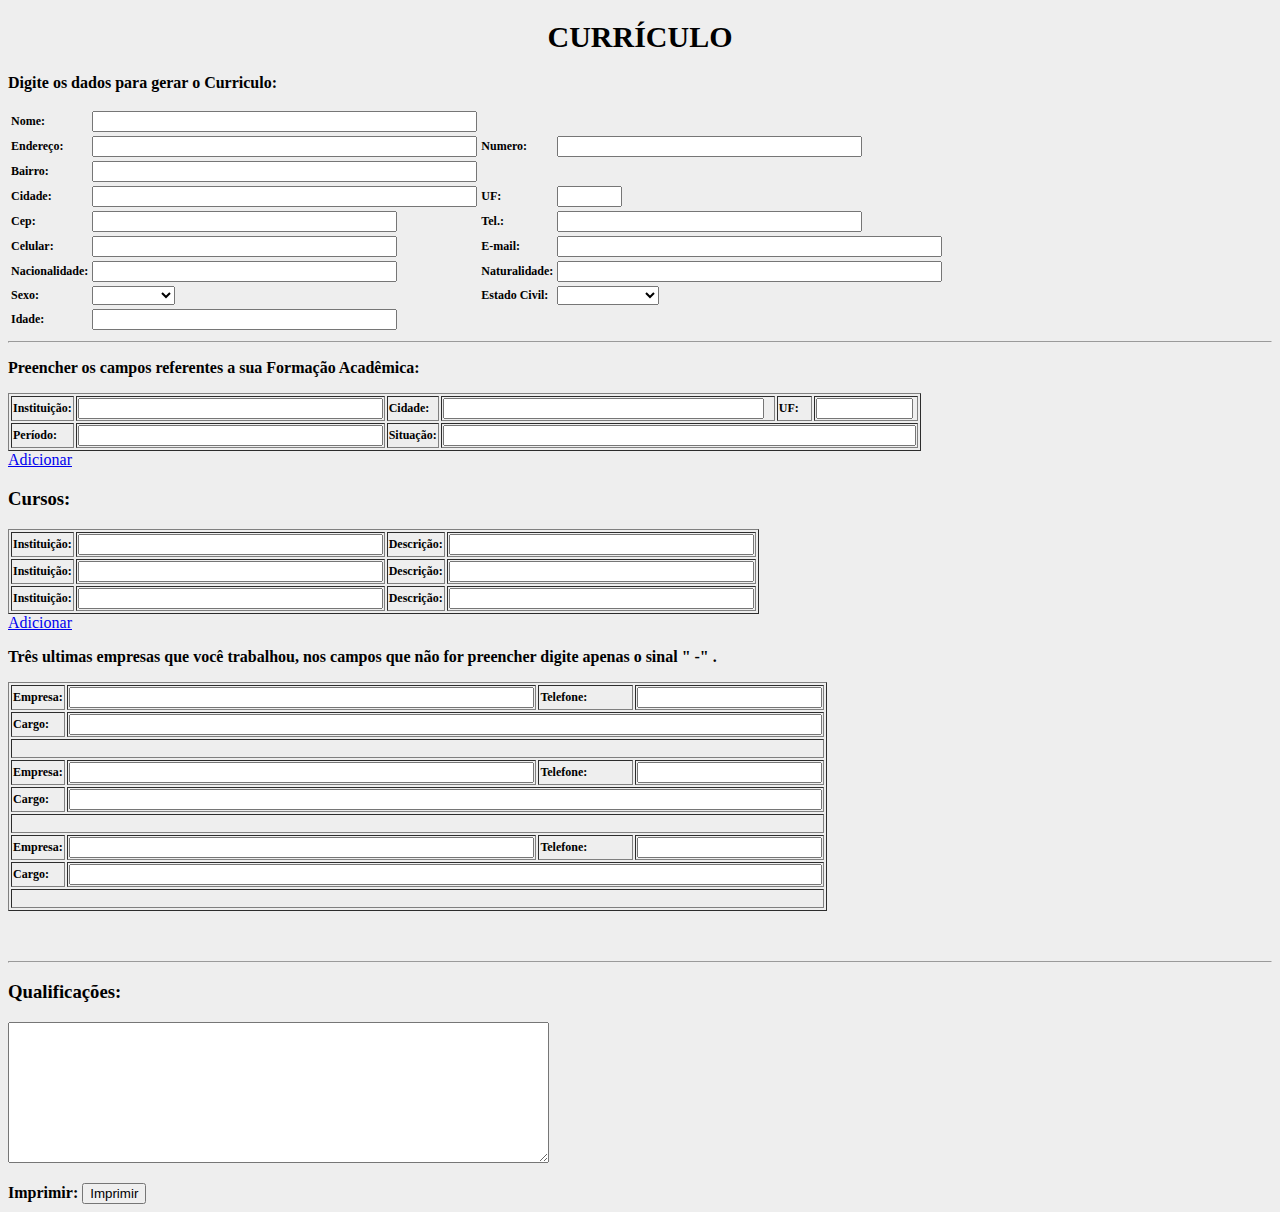
<file: Gerador de curriculos 1 index.html>
<!DOCTYPE html>
<html lang="pt-br">
<head>
	<meta charset="UTF-8">
    <meta http-equiv="Content-Type" content="text/html;charset=utf-8"/>	
    <title>CURRÍCULO</title>
	<link href="modelo1.css" rel="stylesheet">
	<script src="https://ajax.googleapis.com/ajax/libs/jquery/3.5.1/jquery.min.js"></script>
	<script>
		$(document).ready(function(){
			$("#botao1").click(function(){
				$("#campo:first").clone(true).find("input:test").val("").end().appendTo("#proxp:first");							
			});
		});	
	</script>	
</head>
<body>
	<h1>CURRÍCULO</h1>
	<div class="tudo">
		<div class="cabecalho">
			<p><strong> Digite os dados para gerar o Curriculo:
			</strong></p>
            <form id="form1" name="form1"method="post" action="curriculo">

    <table width="714"border="0">
        </div>       	

		<div class="corpo">		
					<tr>
				    <td width="104"><strong>Nome:</strong></td>
					  <td><input name="nome"type="text" id="nome" size="45"/> 
				</label></td>
				<tr>
				   <td width="101"><strong>Endereço:</strong></td>
				   	 <td><input name="endereco"type="text"id="endereco"size="45"/>
				   <td><strong> Numero:</strong></td>
				     <td><input name="numero"type="text" id="numero"size="35"/>
				</td>        
				<tr>
				   <td><strong>Bairro:</strong></td>
				     <td><input name="bairro"type="text" id="bairro"size="45"/><td>
				</td>
				<tr>
				   <td><strong>Cidade:</strong></td>
				     <td><input name="cidade"type="text" id="cidade"size="45"/></td>
				   <td><strong>UF:</strong></td>
				     <td><input name="estado"type="text" id="estado"size="5"/></td>
				</tr>
				<tr>
				   <td><strong>Cep:</strong></td>
				     <td><input name="Cep"type="text" id="cep"size="35" /></td>
				   <td><strong>Tel.:</strong>
				     <td><input name="fone"type="text" id="fone"size="35"/></td>
				</td>
				<tr>
				   <td><strong>Celular:</strong></td>
				   <td><input name="cel"type="text"id="cel" size="35"/></td>
				   <td><strong>E-mail:</strong></td>
				   <td><input name="email"type="text"id="email" size="45"/></td>
				</tr>
				<tr>
				   <td><strong>Nacionalidade:</strong></td>
				   <td><input name="nacionalidade"type="text"id="nacionalidade" size="35"/></td>
				   <td><strong>Naturalidade:</strong></td>
				   <td><input name="naturalidade"type="text"id="naturalidade" size="45"/></td>
				</tr>
				<tr>
				   <td><strong>Sexo:</strong></td>
				   <td><select>
				   		<option></option>
				   		<option value="M">Masculino</option>
				   		<option value="F">Feminino</option>
				   	</select>
				   <td><strong>Estado Civil:</strong></td>
				   <td><select>
				   		<option></option>
				   		<option value="Casado(a)">Casado(a)</option>
				   		<option value="Solteiro(a)">Solteiro(a)</option>
				   		<option value="Divorciado(a)">Divorciado(a)</option>
				   	</select>
				</tr>
				<tr>
				   <td><strong>Idade:</strong></td>
				   <td colspan="3"><input name="idade" type="text" id="idade" size="35"/></td>
				</tr>

	</table><hr/>
	<div id="proxp">
	<P><strong>Preencher os campos referentes a sua Formação Acadêmica:</strong></P>

	<div id="campo">

	<table width="698" border="1">
		<tr>
			<td width="75"><strong>Instituição:</strong></td>
			<td width="210"><input name="escola"type="text" id="escola" size="35"/></td>
			<td width="62"><strong>Cidade:</strong></td>
			<td width="234"><input name="cidade_escola" type="text" id="cidade_escola" size="37"/></td>
			<td width="30"><strong>UF:</strong></td>
			<td width="47"><input name="estado_escola" type="text" id="estado_escola" size="9"/></td>
		</tr>
		<tr>
		    <td><strong>Período:</strong></td>
		    <td><input name="periodo" type="text" id="periodo" size="35"/></td>
		    <td><strong>Situação:</strong></td>
		    <td colspan="3"><input name="escola_situacao" type="text" id="escola_situacao" size="56"/></td>
		</tr> 
	</table>
			<a i="botao1" href="javascript:void(0)">Adicionar</a>
	</div>
	</div>		
	<div id="proxp">	   	
<h3>Cursos: </h3>
		<div id="campo">
			
	<table width="696" border="1">
  <tr>	
	<td width=><strong> Instituição:</strong></td>
	<td width="262"><input name="escola_curso1" type="text" id="escola_curso1" size="35"/></td>
	<td width="74"><strong> Descrição:</strong></td>
	<td width="267"><input name="curso1" type="text" id="curso1" size="35" /></td>
  <tr>
   <td><strong> Instituição:</strong></td>
	<td><input name="escola_curso2" type="text" id="escola_curso2" size="35"/></td>
	<td><strong> Descrição:</strong></td>
	<td><input name="curso2" type="text" id="curso2" size="35" /></td>
  </tr>
   <tr>
   <td><strong> Instituição:</strong></td>
	<td><input name="escola_curso3" type="text" id="escola_curso3" size="35"/></td>
	<td><strong> Descrição:</strong></td>
	<td><input name="curso3" type="text" id="curso3" size="35" /></td>
  </tr>
  		   </div>
  	    </div>	
	</table>

	</body>
		
</tr>		
		<a i="botao1" href="javascript:void(0)"> Adicionar</a>

	<p><strong>Três ultimas empresas que você trabalhou, nos campos que não for preencher digite apenas o sinal &quot; -&quot; .</em></strong></p>
			
	<table width="714" border="1">
		<tr>
			<td width="60"><strong>Empresa:</strong></td>
			<td width="210"><label>
				<input name="empresa1" type="text" id="empresa1" size="55" />
			</label></td>
			<td width="90"><strong>Telefone:</strong></td>
			<td width="150"><label>
				<input type="text" name="fone_empresa1" id="fone_empresa1" />
			</label></td>
		</tr>
		<tr>
			<td><strong>Cargo:</strong></td>
			<td colspan="4"><input name="cargo1" type="text"id="cargo1" size="91" /></td>
		</tr>
			</div>
		<tr>
			<td colspan="5">&nbsp;</td>
		</tr>
		<tr>	
			<td width="60"><strong>Empresa:</strong></td>
			<td width="210"><label>
				<input name="empresa2" type="text" id="empresa2" size="55" />
			</label></td>
			<td width="90"><strong>Telefone:</strong></td>
			<td width="150"><label>
				<input type="text" name="fone_empresa2" id="fone_empresa2" />
			</label></td>
		</tr>
		<tr>
			<td><strong>Cargo:</strong></td>
			<td colspan="4"><input name="cargo2" type="text"id="cargo2" size="91" /></td>
		</tr>
		<tr>
			<td colspan="5">&nbsp;</td>
		</tr>	
		<tr>
			<td width="60"><strong>Empresa:</strong></td>
			<td width="210"><label>
				<input name="empresa3" type="text" id="empresa3" size="55" />
			</label></td>
			<td width="90"><strong>Telefone:</strong></td>
			<td width="150"><label>
				<input type="text" name="fone_empresa3" id="fone_empresa3" />
			</label></td>
		</tr>
		<tr>
			<td><strong>Cargo:</strong></td>
			<td colspan="4"><input name="cargo3" type="text"id="cargo3" size="91" /></td>
		</tr>
	
		<tr>
			<td colspan="6">&nbsp;</td>
		</tr>
	</table>
			</div>		
				
	<p>&nbsp;</p>
	<hr border="2"/>
	<h3><strong>Qualificações:</strong></h3>
	<p>
		<label>	
		  <textarea name="qualificacao" id="qualificacao" cols="65" rows="9"></textarea>
		</label>
	</p>
			
	<tr>
		<td><strong>Imprimir:</strong>
		<td colspan="3"><input type="button" value="Imprimir" onClick="window.print()"/>
		</td>
	</td>		
	</tr>
		</table>
			</form>
</tr>		
</body>
</file>
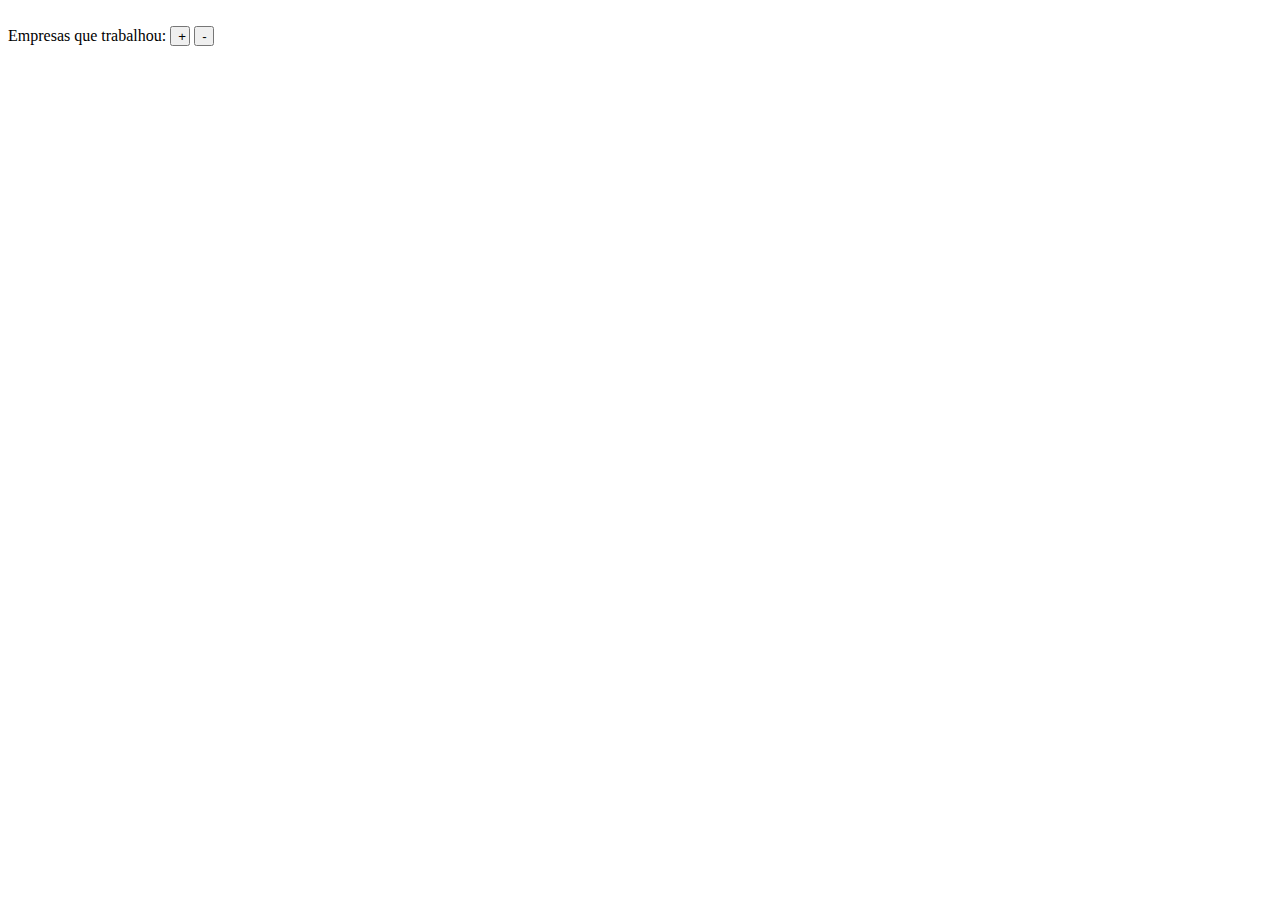
<file: javascript.html>
<!DOCTYPE html>
<html>
	<head>
		<title></title>
		<meta charset="UTF-8">
		<script src="http://ajax.googleapis.com/ajax/libs/jquery/3.5.1/jquery.min.js"></script>
		<script>
			$(document).ready(function(){
				$("#botaoadicionar").click(function(){
					$("#campo:first").clone(true).find("input:text").val("").end().appendTo("#proxp:first");
				});
				
				});
			</script>
	</head>

	<body>
		<div class="formulario">
			<div id="proxp">
				<br> Empresas que trabalhou:
				<button type="button" id="botaoadicionar"style="height:20px;width:20px"> + </button>
				<button type="button" id="botaoremover" style="height:20px;width:20px"> - </button>
				<div id="campo" style="padding-top" type="text" name= "empresas">
				</div>
				</div>
			</div>
		</body>
		</html>

	</html>
</file>
<file: modelo1.css>
h1{
	font-size:30px;
	text-align: center;
	color: #000000;
}
tr{ 
    font-size: 12px;
    text-align: justify;
    color:#000000; 	
}
body{
	background: #eee;
}
h2{
	font-size:20px;
	text-align: justify;
	color:#000000;
}
</file>
